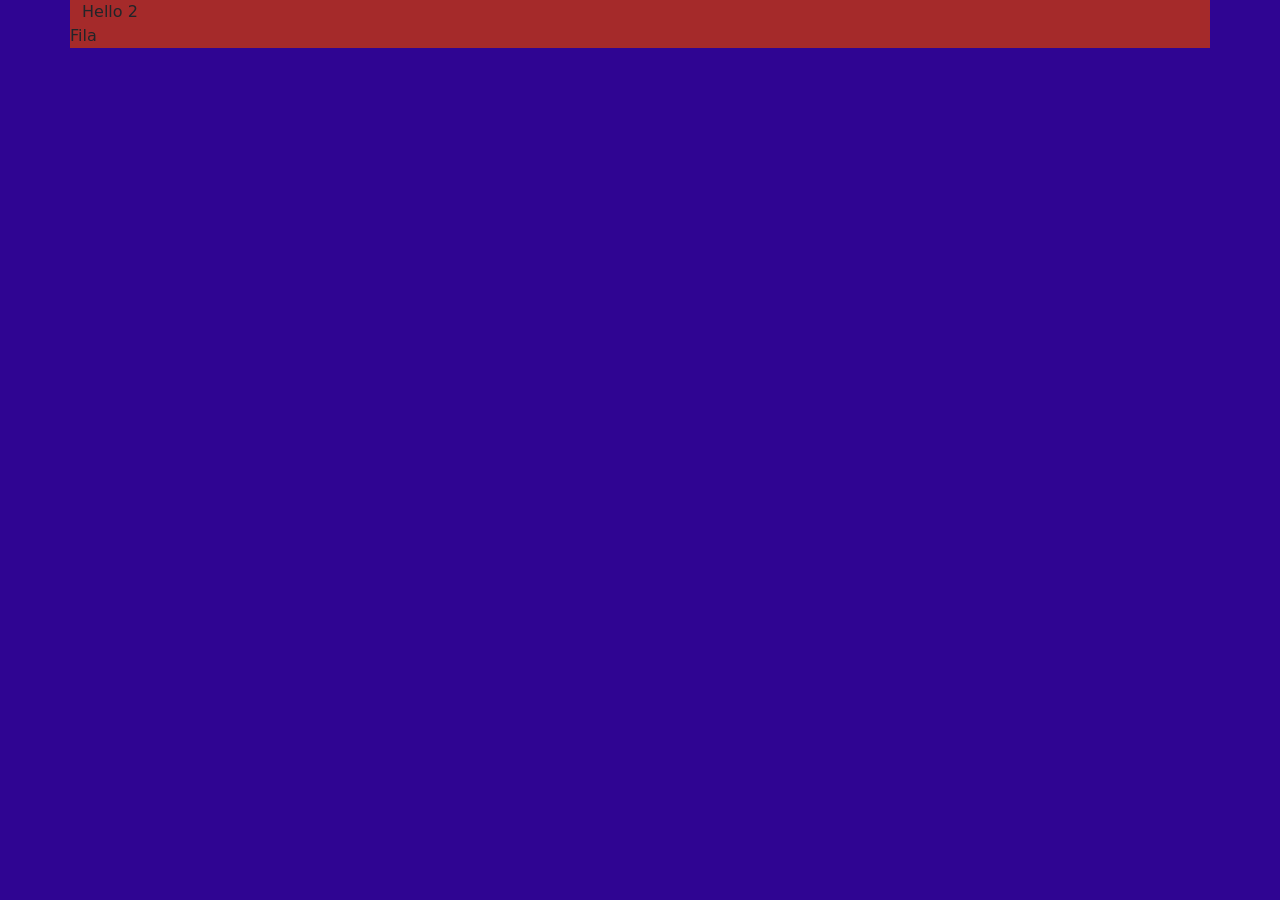
<file: bootstrap/index.html>
<!DOCTYPE html>
<html lang="en">
<head>
    <meta charset="UTF-8">
    <meta http-equiv="X-UA-Compatible" content="IE=edge">
    <meta name="viewport" content="width=device-width, initial-scale=1.0">
    <title>Document</title>
    <link href="https://cdn.jsdelivr.net/npm/bootstrap@5.1.1/dist/css/bootstrap.min.css" rel="stylesheet" integrity="sha384-F3w7mX95PdgyTmZZMECAngseQB83DfGTowi0iMjiWaeVhAn4FJkqJByhZMI3AhiU" crossorigin="anonymous">
    <script src="https://cdn.jsdelivr.net/npm/bootstrap@5.1.1/dist/js/bootstrap.bundle.min.js" integrity="sha384-/bQdsTh/da6pkI1MST/rWKFNjaCP5gBSY4sEBT38Q/9RBh9AH40zEOg7Hlq2THRZ" crossorigin="anonymous"></script>
    
    <!-- Asi se importan de manera local -->
    <!--<link rel="stylesheet" href="css/bootstrap.min.css">
    <script src="js/bootstrap.min.js"></script> -->

</head>
<body style="background-color: rgb(47, 5, 146);">
    
    <div class="container" style="background-color: brown;">
        Hello 2
        <div class="row">
            Fila
        </div>
    </div>

</body>
</html>
</file>
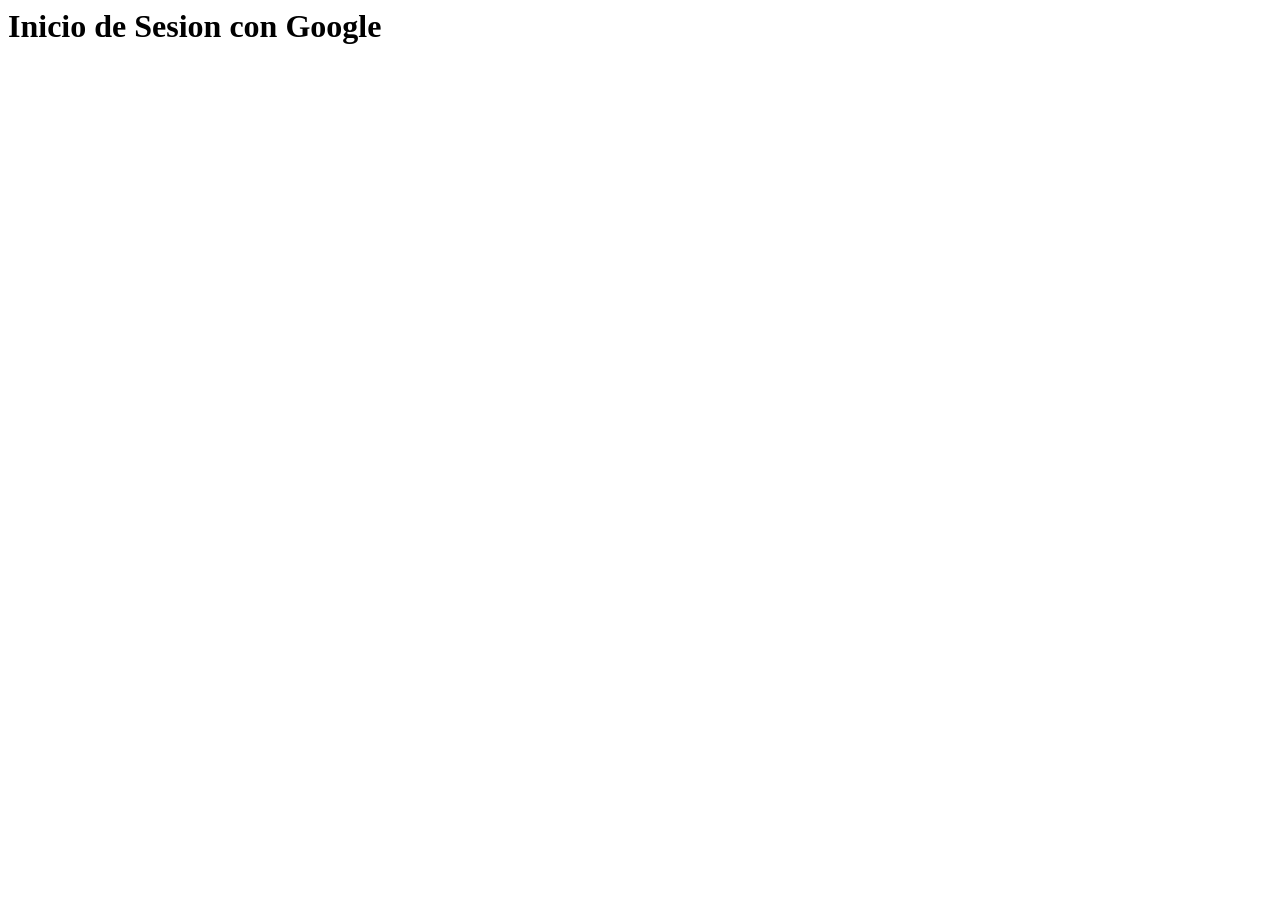
<file: GoogleLogin/index.html>
<html lang="es">
  <head>
    <!-- <meta name="google-signin-scope" content="profile email"> -->
    <meta name="google-signin-client_id" content="15337739910-t8gqk9nibj63e8gcghlokch4e83jn7tb.apps.googleusercontent.com">
    <script src="https://apis.google.com/js/platform.js" async defer></script>
  </head>
  <body>
    <h1>Inicio de Sesion con Google</h1>
    <div class="g-signin2" data-onsuccess="onSignIn" data-theme="dark"></div>
    <h2>
      <span id="UserName">

      </span>
    </h2>
    <script>
      function onSignIn(googleUser) {
        // Useful data for your client-side scripts:
        var profile = googleUser.getBasicProfile();
        // console.log("El usuario es: " + JSON.stringify(profile)); // Don't send this directly to your server!

        console.log("User Id: " + profile.getId()); // Don't send this directly to your server!
        console.log('Full Name: ' + profile.getName());
        console.log('Given Name: ' + profile.getGivenName());
        console.log('Family Name: ' + profile.getFamilyName());
        console.log("Image URL: " + profile.getImageUrl());
        console.log("Email: " + profile.getEmail());

        // The ID token you need to pass to your backend:
        // var id_token = googleUser.getAuthResponse().id_token;
        // console.log("ID Token: " + id_token);
        
        document.getElementById("UserName").innerHTML = "Hola "+profile.getGivenName()+"!";
      }
    </script>
  </body>
</html>
</file>
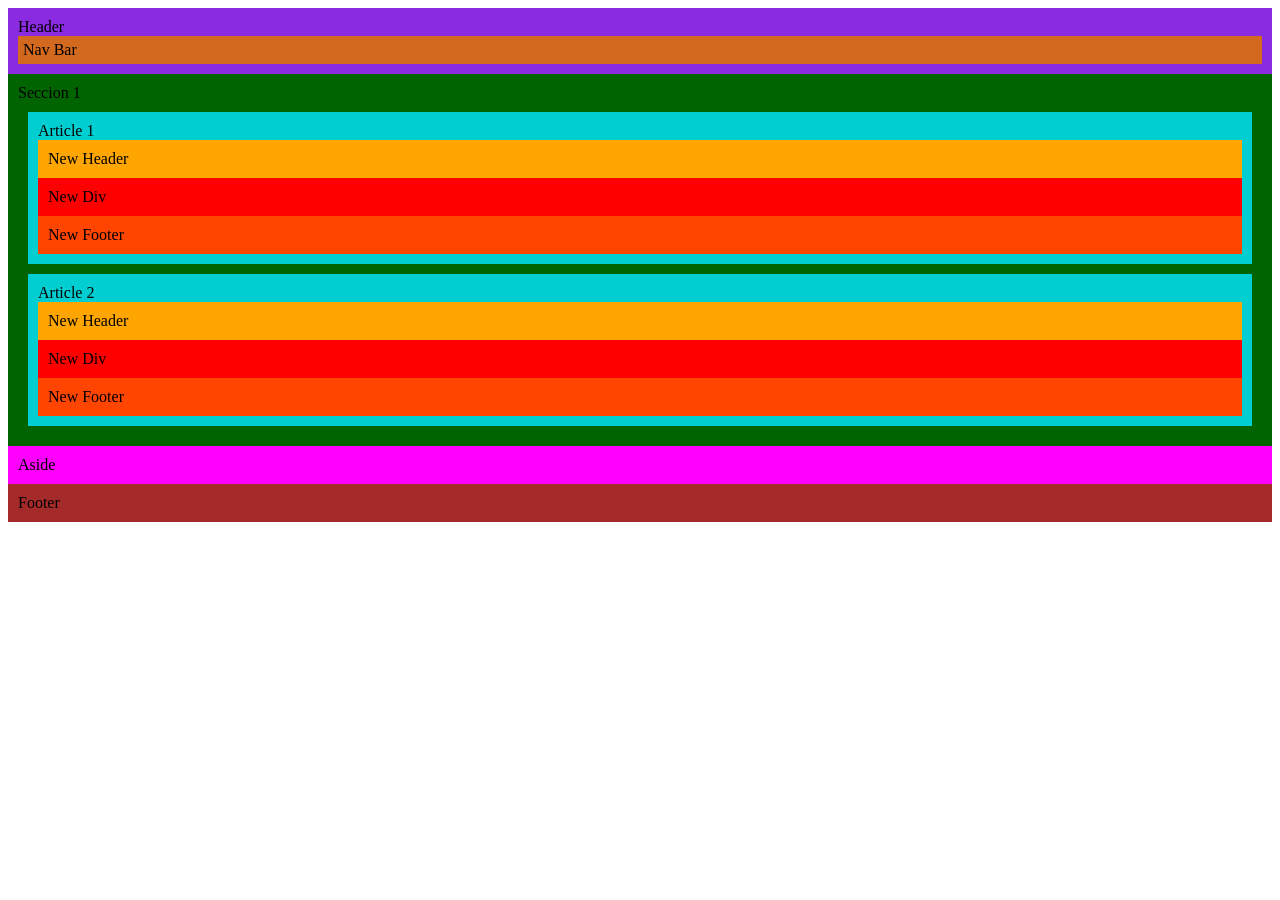
<file: CSS/EjemploBasico/index.html>
<!DOCTYPE html>
<html lang="en">
<head>
    <meta charset="UTF-8">
    <meta http-equiv="X-UA-Compatible" content="IE=edge">
    <meta name="viewport" content="width=device-width, initial-scale=1.0">
    <title>my page</title>
    <link rel="stylesheet" href="estilos.css">
</head>
<body>
    <header>
        Header
        <nav>
            Nav Bar
        </nav>
    </header>
    <section>
        Seccion 1
        <article>
            Article 1
            <header>
                New Header
            </header>
            <div>
                New Div
            </div>
            <footer>
                New Footer
            </footer>
        </article>
        <article>
            Article 2
            <header>
                New Header
            </header>
            <div>
                New Div
            </div>
            <footer>
                New Footer
            </footer>
        </article>
    </section>
    <aside>
        Aside
    </aside>
    <footer>
        Footer
    </footer>
</body>
</html>
</file>
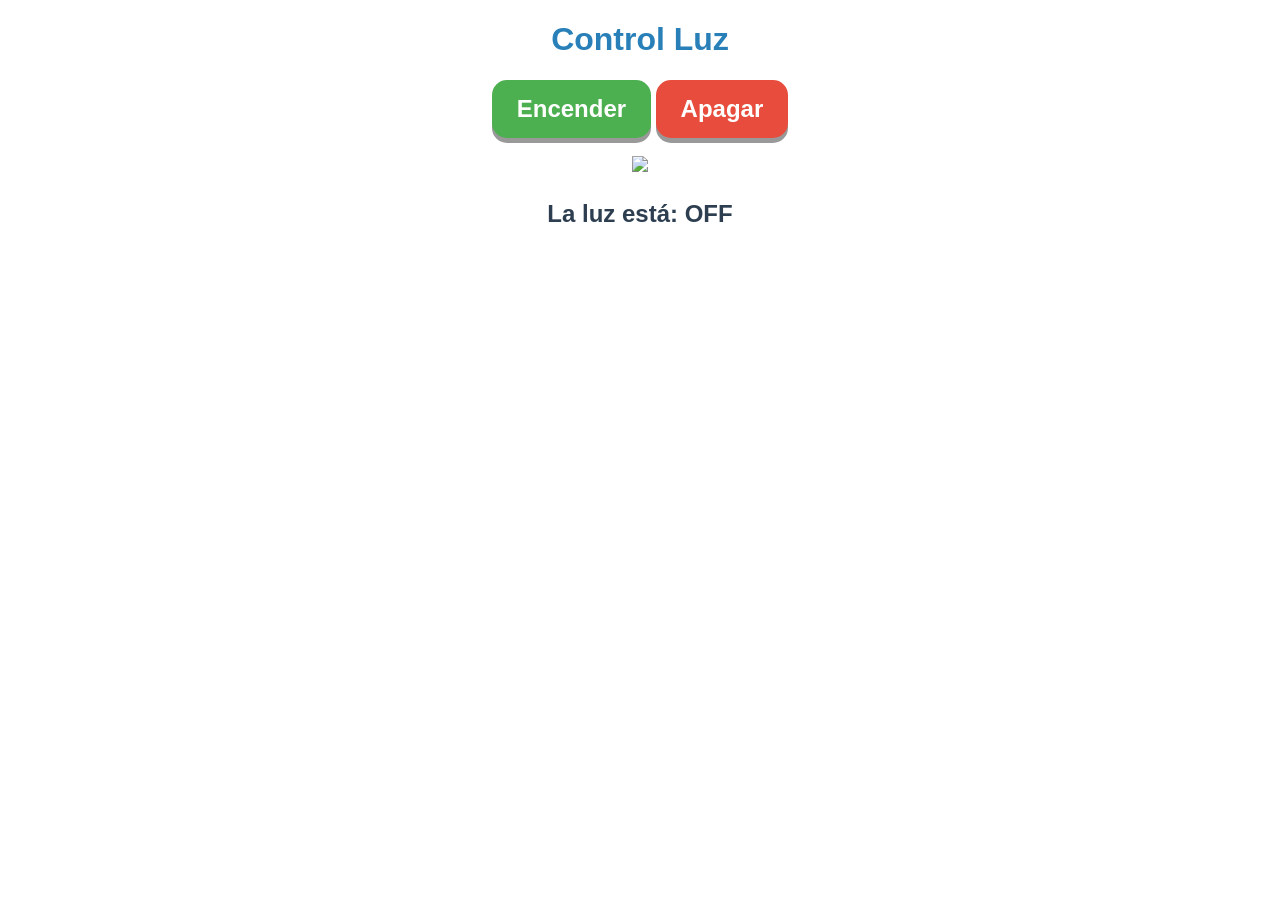
<file: ExampleLights/lights.html>
<!DOCTYPE html>
<html lang="en">
	<head>
		<meta name="viewport" content="width=device-width, initial-scale=1">
		<meta http-equiv="Access-Control-Allow-Origin" content="*">
		<script src="http://ajax.googleapis.com/ajax/libs/jquery/2.0.0/jquery.min.js"></script>
		<title>IoT Light Controller</title>
		<style>
			html {
				font-family: Arial;
				display: inline-block;
				margin: 0px auto;
				text-align: center;
                background-color: #ffffff;
			}
            body{
                /* position: absolute;
                top:20%;
                left: 40%; */
				justify-content: center;
            }
      
			h1 { font-size: 2.0rem; color:#2980b9;}
      
			.buttonON {
				display: inline-block;
				padding: 15px 25px;
				font-size: 24px;
				font-weight: bold;
				cursor: pointer;
				text-align: center;
				text-decoration: none;
				outline: none;
				color: #fff;
				background-color: #4CAF50;
				border: none;
				border-radius: 15px;
				box-shadow: 0 5px #999;
			}
		
			.buttonON:hover {background-color: #3e8e41}
			.buttonON:active {
				background-color: #3e8e41;
				box-shadow: 0 1px #666;
				transform: translateY(4px);
			}
      
			.buttonOFF {
				display: inline-block;
				padding: 15px 25px;
				font-size: 24px;
				font-weight: bold;
				cursor: pointer;
				text-align: center;
				text-decoration: none;
				outline: none;
				color: #fff;
				background-color: #e74c3c;
				border: none;
				border-radius: 15px;
				box-shadow: 0 5px #999;
			}
		
			.buttonOFF:hover {background-color: #c0392b}
			.buttonOFF:active {
				background-color: #c0392b;
				box-shadow: 0 1px #666;
				transform: translateY(4px);
			}
			
			.text {
				text-align: center;
				font-size: 18px;
				width: 200px;
				height: 22px;
				border: 3px solid #9b59b6;
				border-radius: 5px;
				padding: 3px;
				-webkit-transition: border 0.5s ease-in-out, box-shadow 0.5s ease-in-out;
				-moz-transition: border 0.5s ease-in-out, box-shadow 0.5s ease-in-out;
				-ms-transition: border 0.5s ease-in-out, box-shadow 0.5s ease-in-out;
				-o-transition: border 0.5s ease-in-out, box-shadow 0.5s ease-in-out;
				transition: border 0.5s ease-in-out, box-shadow 0.5s ease-in-out;
			}

			.text:focus {
				border: 3px solid #8e44ad;
				box-shadow: 0 0 7px #8e44ad;
				outline: none;
			}
		</style>
	</head>
	<body>

		<div>
            <h1>Control Luz</h1>
			<button type="button" id="light-on" class="buttonON" onclick=encenderON() >Encender</button>
			<button type="button" id="light-off" class="buttonOFF" onclick=apagarOFF()>Apagar</button><br>
		</div>
		<br>
		<img id="LightImage" src="https://i.ibb.co/YPfdrLw/apagado-foco.png">
		<div>
			<p style="color:#2c3e50;font-weight: bold;font-size: 24px;">La luz está: <span id="LIGHTState">...</span></p>		
		</div>
    
		<script>
            var estado = 0;
			function encenderON(){
				// var xhttp = new XMLHttpRequest();
				// xhttp.onreadystatechange = function() {
				// 	if (this.readyState == 4 && this.status == 200) {
				// 		var myObj = JSON.parse(this.responseText);
				// 		if (myObj.field2 == 1) {
				// 		}
				// 	}
				// };
				// xhttp.open("GET", "https://api.thingspeak.com/update?api_key=MI96P9CPWUG92LGJ&field2=1", true);
				// xhttp.send();
                estado = 1;
			}
			function apagarOFF(){
				// var xhttp = new XMLHttpRequest();
				// xhttp.onreadystatechange = function() {
				// 	if (this.readyState == 4 && this.status == 200) {
				// 		var myObj = JSON.parse(this.responseText);
				// 		if (myObj.field2 == 1) {
				// 		}
				// 	}
				// };
				// xhttp.open("GET", "https://api.thingspeak.com/update?api_key=MI96P9CPWUG92LGJ&field2=0", true);
				// xhttp.send();
                estado = 0;
			}
			
			setInterval(function() {
			// Call a function repetatively with 15 Second interval
				getThingSpeakLightState();
			}, 10);
			
			function getThingSpeakLightState() {
				// var xhttp = new XMLHttpRequest();
				// xhttp.onreadystatechange = function() {
				// 	if (this.readyState == 4 && this.status == 200) {
				// 		var myObj = JSON.parse(this.responseText);
				// 		if (myObj.field2 == 1) {
				// 			document.getElementById("LIGHTState").innerHTML = "ON";
				// 			document.getElementById("LightImage").src="https://i.ibb.co/wg8vTFF/prendido-foco.png";
				// 		}
				// 		else {
				// 			document.getElementById("LIGHTState").innerHTML = "OFF";
				// 			document.getElementById("LightImage").src="https://i.ibb.co/YPfdrLw/apagado-foco.png";
				// 		}
				// 	}
				// };
				// xhttp.open("GET", "https://api.thingspeak.com/channels/1213621/fields/2/last.json", true);
				// xhttp.send();
                if(estado == 0){
                    document.getElementById("LIGHTState").innerHTML = "OFF";
					document.getElementById("LightImage").src="https://i.ibb.co/YPfdrLw/apagado-foco.png";
                }else{
                    document.getElementById("LIGHTState").innerHTML = "ON";
                    document.getElementById("LightImage").src="https://i.ibb.co/wg8vTFF/prendido-foco.png";
                }
			}
		</script>
	</body>
</html>
</file>
<file: CSS/EjemploBasico/estilos.css>
/* body{
    text-align: center;
} */

/* Todos los header */
header{ 
    background-color: blueviolet;
    padding: 10px;
}

/* Todos los nav */
nav{
    background-color: chocolate;
    padding: 5px;
}

/* Todos los section */
section{
    background-color: darkgreen;
    padding: 10px;
}

/* Todos los article */
article{
    background-color: darkturquoise;
    padding: 10px;
    margin: 10px;
}

/* los header, div y footer que estén dentro de un section */
section header{
    background-color: orange;
}
section div{
    background-color: red;
    padding: 10px;
}
section footer{
    background-color: orangered;
}

/* Todos los footer */
footer{
    background-color: brown;
    padding: 10px;
}

/* Todos los aside */
aside{
    background-color: fuchsia;
    padding: 10px;
}
</file>
